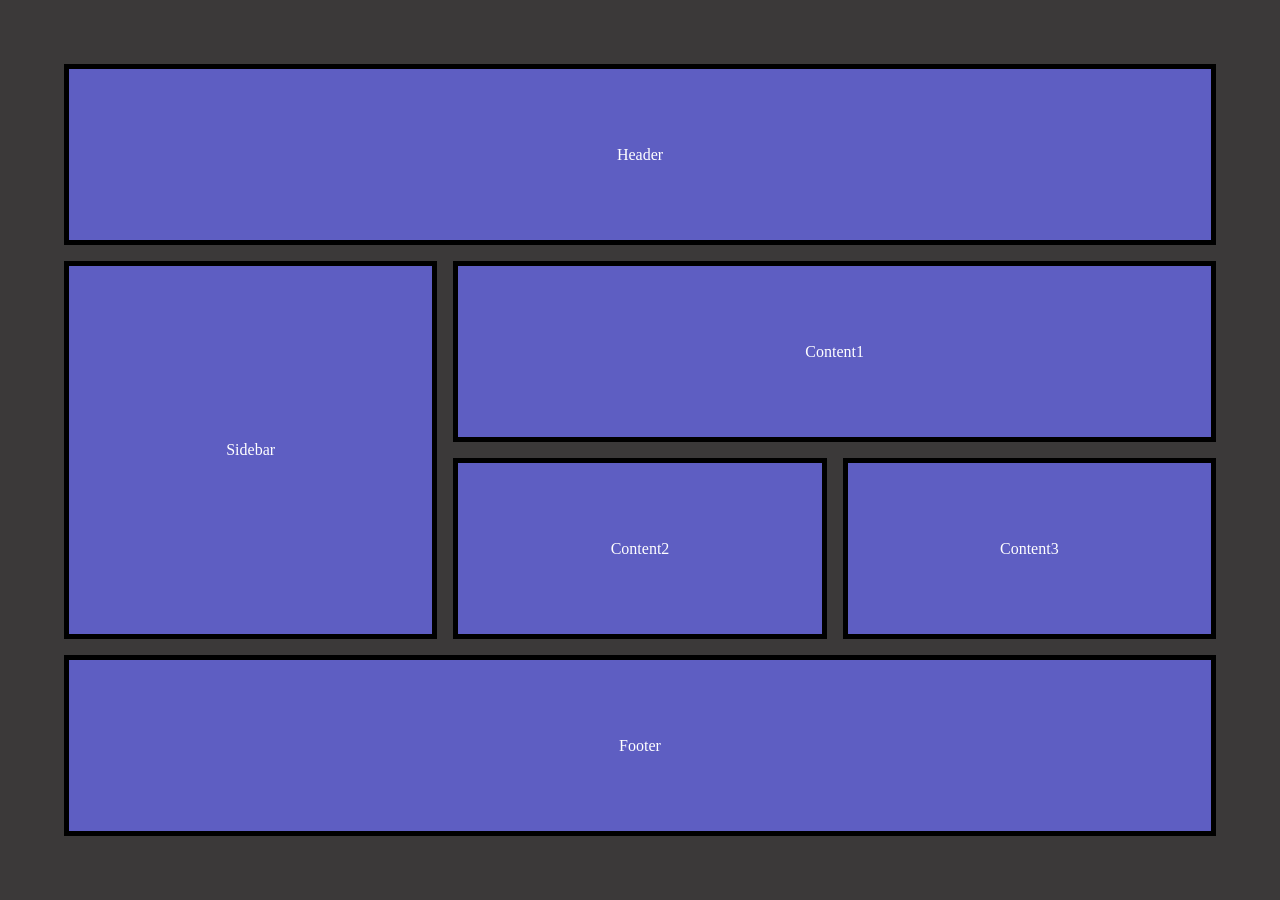
<file: index.html>
<!DOCTYPE html>
<html lang="en">
<head>
    <meta charset="UTF-8">
    <meta name="viewport" content="width=device-width, initial-scale=1.0">
    <title>CSS Grids</title>
    <link rel="stylesheet" href="styles.css">
</head>
<body>

    <div class="container">
        <div class="item header">Header</div>
        <div class="item sidebar">Sidebar</div>
        <div class="item content1">Content1</div>
        <div class="item">Content2</div>
        <div class="item">Content3</div>
        <div class="item footer">Footer</div>
    </div>
    
</body>
</html>
</file>
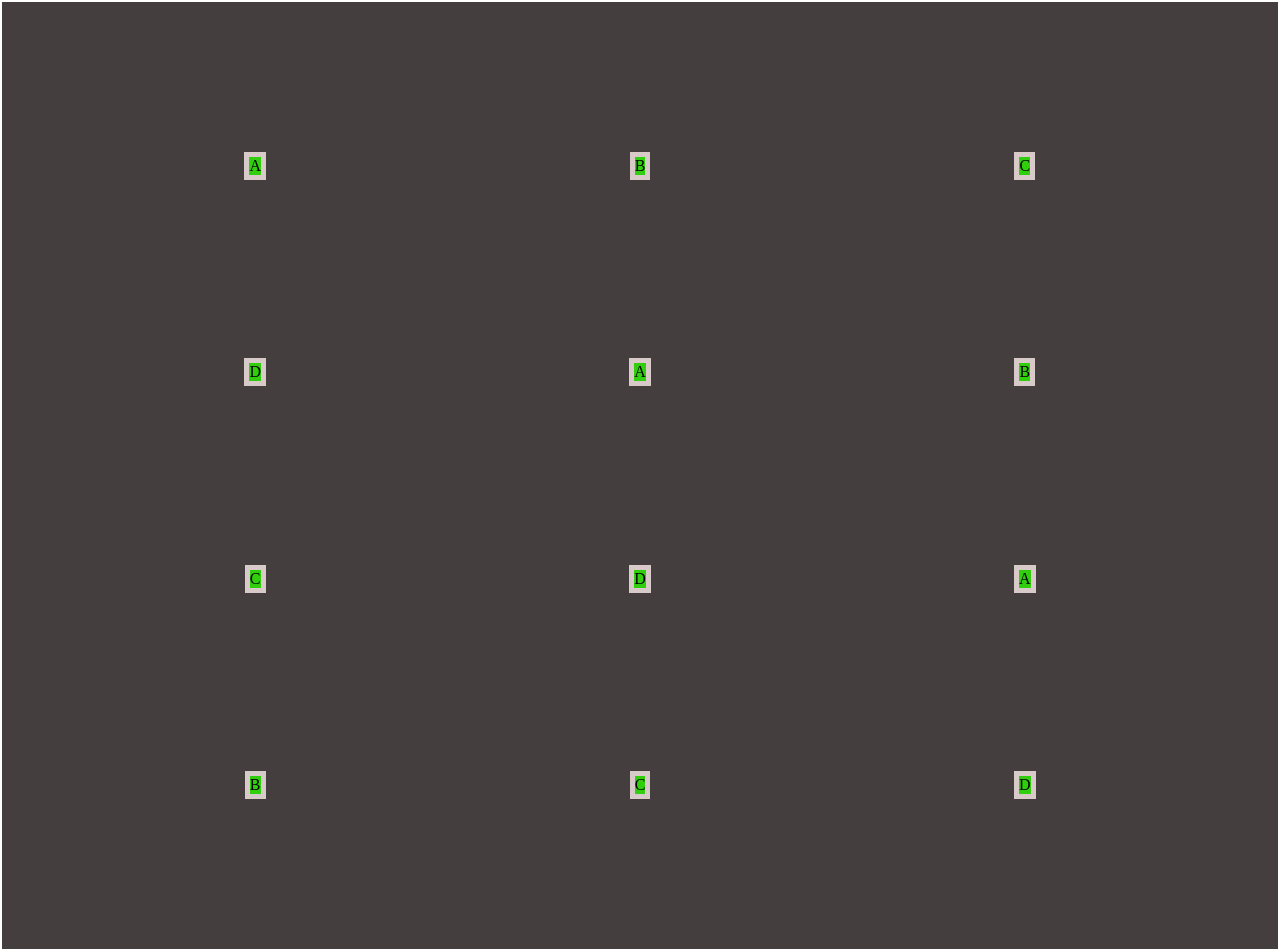
<file: grids.html>
<!DOCTYPE html>
<html lang="en">
<head>
    <meta charset="UTF-8">
    <meta name="viewport" content="width=device-width, initial-scale=1.0">
    <title>Grids-2nd Example</title>
    <link rel="stylesheet" href="gridstyle.css">
</head>
<body>

    <div class="container">
        <div class="item">
            A
        </div>
        <div class="item">
            B
        </div>
        <div class="item">
            C
        </div>
        <div class="item">
            D
        </div>

        <div class="item">
            A
        </div>
        <div class="item">
            B
        </div>
        <div class="item">
            C
        </div>
        <div class="item">
            D
        </div>

        <div class="item">
            A
        </div>
        <div class="item">
            B
        </div>
        <div class="item">
            C
        </div>
        <div class="item">
            D
        </div>
    </div>
    
</body>
</html>
</file>
<file: styles.css>
*{
    margin: 0;
    padding: 0;
    box-sizing: border-box;
}

body{
    height: 100vh;
    width: 100vw;
}

.container{
    height: 100%;
    width: 100%;
    background-color: rgb(59, 57, 57);
    display: grid;
    padding: 4rem;
    /* row-gap: 1rem;
    column-gap: 1rem; */
    gap: 1rem;
    /* grid-template-rows: 1fr 1fr; */
    /* grid-template-rows: repeat(4,1fr); */
    /* grid-template-columns: 1fr 1fr 1fr; */
    /* grid-template-columns: repeat(3,1fr); */
    grid-template-columns: repeat(1,1fr);
    grid-template-rows: repeat(6,1fr);
}

.item{
    background-color: rgb(94, 94, 194);
    border: 5px solid black;
    color: white;
    display: flex;
    justify-content: center;
    align-items: center;
    /* font-size: 2.5rem; */
}



@media (min-width:768px) {
    .container{
        grid-template-rows: repeat(4,1fr);
        /* grid-template-columns: 1fr 1fr 1fr; */
        grid-template-columns: repeat(3,1fr);
    }
    .header, .footer{
        grid-column-start: 1;
        grid-column-end: 4;
    }

    .sidebar{
        grid-row-start: 2;
        grid-row-end: 4;
    }

    .content1{
        grid-column-start: 2;
        grid-column-end: 4;
    }

}
</file>
<file: gridstyle.css>
*{
    margin: 0;
    padding: 0;
    box-sizing: border-box;
}

body{
    height: 100%;
    width: 100%;
}

.container{
    height: 100%;
    width: 100%;
    background-color: rgb(69, 62, 62);
    display: grid;
    grid-template-columns: repeat(3,1fr);
    grid-template-rows: repeat(4, 200px);
    gap: 0.4rem;
    padding: 4rem;
    border: 2px solid white;
    /* justify-items: end; */
    /* align-items: stretch; */
    place-items: center;
}

.item{
    /* height: 100px;
    width: 100px; */
    background-color: rgb(49, 206, 14);
    border: 5px solid rgb(217, 202, 202);
    /* justify-self: stretch;
    align-self: stretch; */
    /* place-self: stretch; */
}
</file>
